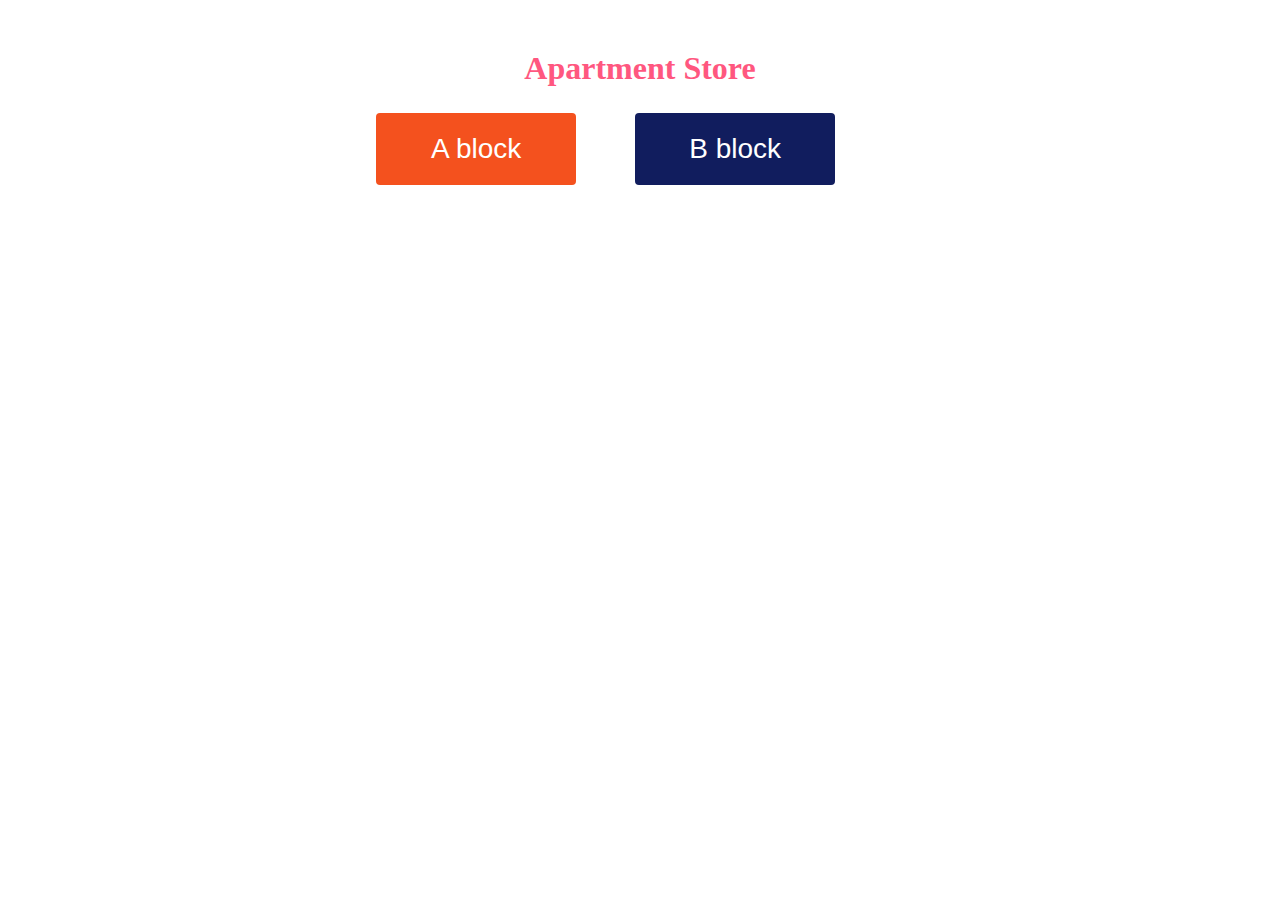
<file: index.html>
<!DOCTYPE html>

<head>
    <link rel="stylesheet" href="css/style.css">
    <title>Apartment view</title>
    <script src="https://ajax.googleapis.com/ajax/libs/jquery/2.1.1/jquery.min.js"></script>
</head>

<body>
    <h1 class="center1">Apartment Store</h1>
    <div class="buttonCenter">
        <button class="button buttonColor1" id="Ablok"><span>A block</span> </button>
        <button class="button buttonColor2" id="Bblok"><span>B block</span> </button>
    </div>

    <div class="littleButton buttonContent" id="buttonContent1">
        <button class="button buttonColor2" id="A123" style="background-color: #cd5d7d;"><span><a href="A123.html">A
                    1</a> </span> </button>
        <button class="button buttonColor2" id="A456" style="background-color: #cd5d7d;"><span><a href="A456.html">A
                    2</a></span> </button>
        <button class="button buttonColor2" id="A789" style="background-color: #cd5d7d;"><span><a href="A789.html">A
                    3</a></span> </button>
        <button class="button buttonColor2" id="A101112" style="background-color: #cd5d7d;"><span><a
                    href="A101112.html">A 4</a></span>
        </button>
        <button class="button buttonColor2" id="A131415" style="background-color: #cd5d7d;"><span><a
                    href="A131415.html">A 5</a></span>
        </button>
    </div>

    <div class="littleButton buttonContent" id="buttonContent2">
        <button class="button buttonColor2" id="B123" style="background-color: #6155a6;"><span><a href="B123.html">B
                    1</a></span> </button>
        <button class="button buttonColor2" id="B456" style="background-color: #6155a6;"><span><a href="B456.html">B
                    2</a></span> </button>
        <button class="button buttonColor2" id="B789" style="background-color: #6155a6;"><span><a href="B789.html">B
                    3</a></span> </button>
        <button class="button buttonColor2" id="B101112" style="background-color: #6155a6;"><span><a
                    href="B101112.html">B
                    4</a></span>
        </button>

    </div>




    <script src="js/script.js"></script>
</body>
</file>
<file: css/style.css>
body {
    width: 70%;
    margin: auto;
}

.center1 {
    color: #ff577f;
    margin-top: 50px;
    text-align: center;
}

.button {
    border-radius: 4px;
    border: none;
    color: #FFFFFF;
    text-align: center;
    font-size: 28px;
    padding: 20px;
    width: 200px;
    transition: all 0.5s;
    cursor: pointer;
    margin: 5px;
}

.button span {
    cursor: pointer;
    display: inline-block;
    position: relative;
    transition: 0.5s;
}

.button span:after {
    content: '\00bb';
    position: absolute;
    opacity: 0;
    top: 0;
    right: -20px;
    transition: 0.5s;
}

.button:hover span {
    padding-right: 25px;
}

.button:hover span:after {
    opacity: 1;
    right: 0;
}

.buttonColor1 {
    background-color: #f4511e;
}

.buttonColor2 {
    margin-left: 50px;
    background-color: #111d5e;
}

.buttonCenter {
    margin-left: 20%;
}

.littleButton button {
    margin-top: 20px;
    padding: 15px;
    width: 100px;
}

#buttonContent1 {
    display: none;
}

#buttonContent1.show {
    display: block;

}

#buttonContent2 {
    display: none;
}

#buttonContent2.show {
    display: block;

}

.grid-container {
    display: grid;
    grid-template-columns: 4 11 auto;
    grid-gap: 7px;
    background-color: #2196F3;
    padding: 7px;
}

.grid-container>div {
    background-color: rgba(255, 255, 255, 0.8);
    text-align: center;
    padding: 10px 0;
    font-size: 20px;
}

.item1 {
    grid-column-start: 1;
    grid-column-end: 5;
}

.item43 {
    grid-column-start: 2;
    grid-column-end: 5;
}

.item42 .err {
    grid-column-start: 2;
    grid-column-end: 5;
}

a {
    color: #FFFFFF;
    text-decoration: none;
}

.colorItem {
    background-color: white !important;
    color: black !important;
}

#buttonContent2 {
    margin-left: 90px;
}
</file>
